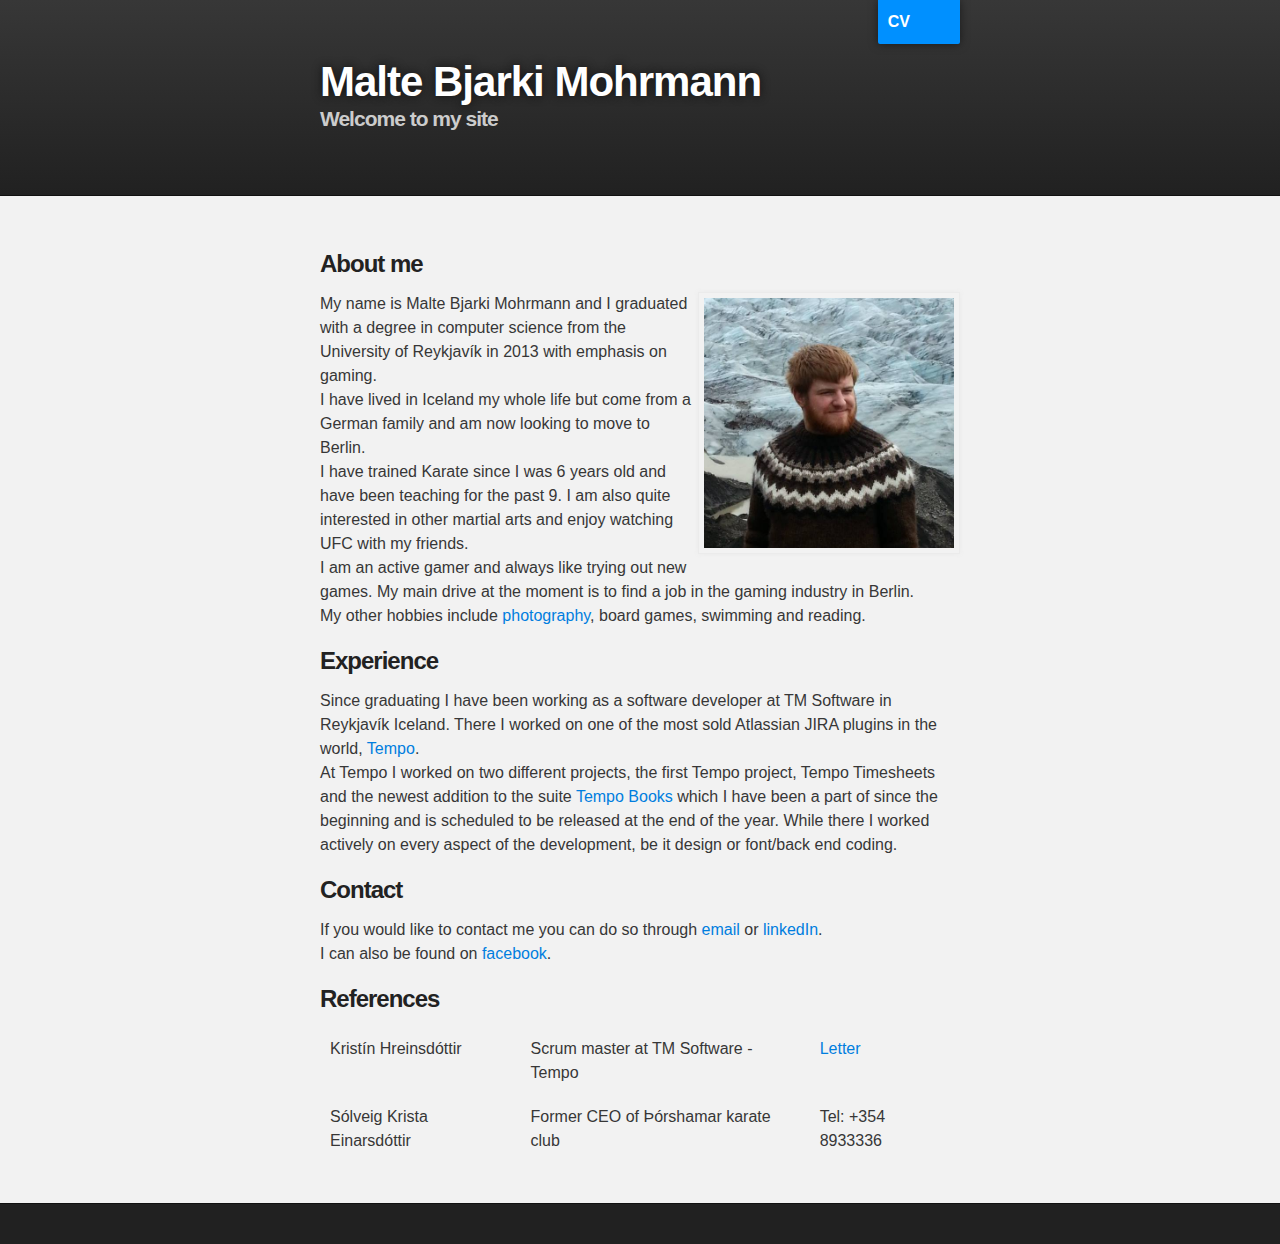
<file: index.html>
<!DOCTYPE html>
<html>

<head>
    <meta charset='utf-8'>
    <meta http-equiv="X-UA-Compatible" content="chrome=1">
    <meta name="description" content="Maltebj.github.io : ">

    <link rel="stylesheet" type="text/css" media="screen" href="stylesheets/stylesheet.css">

    <title>Malte Bjarki Mohrmann</title>
</head>

<body>

<!-- HEADER -->
<div id="header_wrap" class="outer">
    <header class="inner">
        <!--Adds a project link to the project site-->
        <!--<a id="forkme_banner" href="projects">Projects</a>-->
        <a id="forkme_banner" href="assets/CV%202014_English.pdf">CV</a>

        <h1 id="project_title">Malte Bjarki Mohrmann</h1>
        <h4 id="welcome">Welcome to my site</h4>

        <h2 id="project_tagline"></h2>

    </header>
</div>

<!-- MAIN CONTENT -->
<div id="main_content_wrap" class="outer">
    <section id="main_content" class="inner">
        <h3>
            <a name="welcome-to-github-pages" class="anchor" href="#welcome-to-github-pages">
                <span class="octicon octicon-link">
                </span>
            </a>
            About me
        </h3>
        <img id="malte-jpg" src="images/malte.jpg" alt="Mountain View" style="width:250px;height:250px">
        <p>
            My name is Malte Bjarki Mohrmann and I graduated with a degree in computer science from the University
            of Reykjavík in 2013 with emphasis on gaming.<br> I have lived in Iceland my whole life but come from a German family and am now
            looking to move to Berlin.<br> I have trained Karate since I was 6 years old and have been teaching for the past 9.
            I am also quite interested in other martial arts and enjoy watching UFC with my friends.<br>
            I am an active gamer and always like trying out new games. My main drive at the moment is to find a job in the gaming industry in Berlin.<br>
            My other hobbies include <a href="https://www.flickr.com/photos/123434118@N05/">photography</a>, board games, swimming and reading.
        </p>
        <h3>
            <a name="designer-templates" class="anchor" href="#designer-templates">
                <span class="octicon octicon-link">
                </span>
            </a>
            Experience
        </h3>

        <p>
            Since graduating I have been working as a software developer at
            TM Software in Reykjavík Iceland. There I worked on one of the most sold Atlassian JIRA plugins in the world,
            <a href="http://www.tempoplugin.com/">Tempo</a>.<br>
            At Tempo I worked on two different projects, the first Tempo project, Tempo Timesheets and the newest addition
            to the suite <a href="http://www.tempoplugin.com/products/tempo-books/">Tempo Books</a> which I have been a part of
            since the beginning and is scheduled to be released at the end of the year.
            While there I worked actively on every aspect of the development, be it design or font/back end coding.
        </p>


        <h3>
            <a name="rather-drive-stick" class="anchor" href="#rather-drive-stick">
                <span class="octicon octicon-link">
                </span>
            </a>
            Contact
        </h3>

        <p>
            If you would like to contact me you can do so through <a href="mailto:maltebjmo@gmail.com">email</a> or <a href="https://www.linkedin.com/in/maltemohrmann">linkedIn</a>.<br>
            I can also be found on <a href="https://www.facebook.com/maltebjarki">facebook</a>.
        </p>

        <h3>
            <a name="authors-and-contributors" class="anchor" href="#authors-and-contributors">
                <span class="octicon octicon-link"></span>
            </a>References</h3>


        <table>
            <tbody class="reference-table-body">
            <tr class="reference-table-row">
                <td class="reference-table-column">Kristín Hreinsdóttir</td>
                <td class="reference-table-column">Scrum master at TM Software - Tempo</td>
                <td class="reference-table-column"><a href="assets/Kristin_Reference.pdf">Letter</a></td>
            </tr>
            <tr class="reference-table-row">
                <td class="reference-table-column">Sólveig Krista Einarsdóttir</td>
                <td class="reference-table-column">Former CEO of Þórshamar karate club</td>
                <td class="reference-table-column">Tel: +354 8933336</td>
            </tr>
            </tbody>
        </table>

    </section>
</div>

<!-- FOOTER  -->
<div id="footer_wrap" class="outer">
    <footer class="inner">
    </footer>
</div>


</body>
</html>
</file>
<file: stylesheets/stylesheet.css>
/*******************************************************************************
Slate Theme for GitHub Pages
by Jason Costello, @jsncostello
*******************************************************************************/
@import url(pygment_trac.css);

/*******************************************************************************
MeyerWeb Reset
*******************************************************************************/

html, body, div, span, applet, object, iframe,
h1, h2, h3, h4, h5, h6, p, blockquote, pre,
a, abbr, acronym, address, big, cite, code,
del, dfn, em, img, ins, kbd, q, s, samp,
small, strike, strong, sub, sup, tt, var,
b, u, i, center,
dl, dt, dd, ol, ul, li,
fieldset, form, label, legend,
table, caption, tbody, tfoot, thead, tr, th, td,
article, aside, canvas, details, embed,
figure, figcaption, footer, header, hgroup,
menu, nav, output, ruby, section, summary,
time, mark, audio, video {
    margin: 0;
    padding: 0;
    border: 0;
    font: inherit;
    vertical-align: baseline;
}

/* HTML5 display-role reset for older browsers */
article, aside, details, figcaption, figure,
footer, header, hgroup, menu, nav, section {
    display: block;
}

ol, ul {
    list-style: none;
}

table {
    border-collapse: collapse;
    border-spacing: 0;
}

/*******************************************************************************
Theme Styles
*******************************************************************************/

body {
    box-sizing: border-box;
    color: #373737;
    background: #212121;
    font-size: 16px;
    font-family: 'Myriad Pro', Calibri, Helvetica, Arial, sans-serif;
    line-height: 1.5;
    -webkit-font-smoothing: antialiased;
}

h1, h2, h3, h4, h5, h6 {
    margin: 10px 0;
    font-weight: 700;
    color: #222222;
    font-family: 'Lucida Grande', 'Calibri', Helvetica, Arial, sans-serif;
    letter-spacing: -1px;
}

h1 {
    font-size: 36px;
    font-weight: 700;
}

h2 {
    padding-bottom: 10px;
    font-size: 32px;
    background: url('../images/bg_hr.png') repeat-x bottom;
}

h3 {
    font-size: 24px;
}

h4 {
    font-size: 21px;
}

h5 {
    font-size: 18px;
}

h6 {
    font-size: 16px;
}

p {
    margin: 10px 0 15px 0;
}

footer p {
    color: #f2f2f2;
}

a {
    text-decoration: none;
    color: #007edf;
    text-shadow: none;

    transition: color 0.5s ease;
    transition: text-shadow 0.5s ease;
    -webkit-transition: color 0.5s ease;
    -webkit-transition: text-shadow 0.5s ease;
    -moz-transition: color 0.5s ease;
    -moz-transition: text-shadow 0.5s ease;
    -o-transition: color 0.5s ease;
    -o-transition: text-shadow 0.5s ease;
    -ms-transition: color 0.5s ease;
    -ms-transition: text-shadow 0.5s ease;
}

a:hover, a:focus {
    text-decoration: underline;
}

footer a {
    color: #F2F2F2;
    text-decoration: underline;
}

em {
    font-style: italic;
}

strong {
    font-weight: bold;
}

img {
    position: relative;
    margin: 0 auto;
    max-width: 739px;
    padding: 5px;
    margin: 10px 0 10px 0;
    border: 1px solid #ebebeb;

    box-shadow: 0 0 5px #ebebeb;
    -webkit-box-shadow: 0 0 5px #ebebeb;
    -moz-box-shadow: 0 0 5px #ebebeb;
    -o-box-shadow: 0 0 5px #ebebeb;
    -ms-box-shadow: 0 0 5px #ebebeb;
}

p img {
    display: inline;
    margin: 0;
    padding: 0;
    vertical-align: middle;
    text-align: center;
    border: none;
}

pre, code {
    width: 100%;
    color: #222;
    background-color: #fff;

    font-family: Monaco, "Bitstream Vera Sans Mono", "Lucida Console", Terminal, monospace;
    font-size: 14px;

    border-radius: 2px;
    -moz-border-radius: 2px;
    -webkit-border-radius: 2px;
}

pre {
    width: 100%;
    padding: 10px;
    box-shadow: 0 0 10px rgba(0, 0, 0, .1);
    overflow: auto;
}

code {
    padding: 3px;
    margin: 0 3px;
    box-shadow: 0 0 10px rgba(0, 0, 0, .1);
}

pre code {
    display: block;
    box-shadow: none;
}

blockquote {
    color: #666;
    margin-bottom: 20px;
    padding: 0 0 0 20px;
    border-left: 3px solid #bbb;
}

ul, ol, dl {
    margin-bottom: 15px
}

ul {
    list-style: inside;
    padding-left: 20px;
}

ol {
    list-style: decimal inside;
    padding-left: 20px;
}

dl dt {
    font-weight: bold;
}

dl dd {
    padding-left: 20px;
    font-style: italic;
}

dl p {
    padding-left: 20px;
    font-style: italic;
}

hr {
    height: 1px;
    margin-bottom: 5px;
    border: none;
    background: url('../images/bg_hr.png') repeat-x center;
}

table {
    border: 1px solid #373737;
    margin-bottom: 20px;
    text-align: left;
}

th {
    font-family: 'Lucida Grande', 'Helvetica Neue', Helvetica, Arial, sans-serif;
    padding: 10px;
    background: #373737;
    color: #fff;
}

td {
    padding: 10px;
    border: 1px solid #373737;
}

form {
    background: #f2f2f2;
    padding: 20px;
}

/*******************************************************************************
Full-Width Styles
*******************************************************************************/

.outer {
    width: 100%;
}

.inner {
    position: relative;
    max-width: 640px;
    padding: 20px 10px;
    margin: 0 auto;
}

#forkme_banner {
    display: block;
    position: absolute;
    top: 0;
    right: 10px;
    z-index: 10;
    padding: 10px 50px 10px 10px;
    color: #fff;
    background: #0090ff no-repeat 95% 50%;
    font-weight: 700;
    box-shadow: 0 0 10px rgba(0, 0, 0, .5);
    border-bottom-left-radius: 2px;
    border-bottom-right-radius: 2px;
}

#header_wrap {
    background: #212121;
    background: -moz-linear-gradient(top, #373737, #212121);
    background: -webkit-linear-gradient(top, #373737, #212121);
    background: -ms-linear-gradient(top, #373737, #212121);
    background: -o-linear-gradient(top, #373737, #212121);
    background: linear-gradient(top, #373737, #212121);
}

#header_wrap .inner {
    padding: 50px 10px 30px 10px;
}

#project_title {
    margin: 0;
    color: #fff;
    font-size: 42px;
    font-weight: 700;
    text-shadow: #111 0px 0px 10px;
}

#project_tagline {
    color: #fff;
    font-size: 24px;
    font-weight: 300;
    background: none;
    text-shadow: #111 0px 0px 10px;
}

#downloads {
    position: absolute;
    width: 210px;
    z-index: 10;
    bottom: -40px;
    right: 0;
    height: 70px;
    background: url('../images/icon_download.png') no-repeat 0% 90%;
}

.zip_download_link {
    display: block;
    float: right;
    width: 90px;
    height: 70px;
    text-indent: -5000px;
    overflow: hidden;
    background: url(../images/sprite_download.png) no-repeat bottom left;
}

.tar_download_link {
    display: block;
    float: right;
    width: 90px;
    height: 70px;
    text-indent: -5000px;
    overflow: hidden;
    background: url(../images/sprite_download.png) no-repeat bottom right;
    margin-left: 10px;
}

.zip_download_link:hover {
    background: url(../images/sprite_download.png) no-repeat top left;
}

.tar_download_link:hover {
    background: url(../images/sprite_download.png) no-repeat top right;
}

#main_content_wrap {
    background: #f2f2f2;
    border-top: 1px solid #111;
    border-bottom: 1px solid #111;
}

#main_content {
    padding-top: 40px;
}

#footer_wrap {
    background: #212121;
}

/*******************************************************************************
Small Device Styles
*******************************************************************************/

@media screen and (max-width: 480px) {
    body {
        font-size: 14px;
    }

    #downloads {
        display: none;
    }

    .inner {
        min-width: 320px;
        max-width: 480px;
    }

    #project_title {
        font-size: 32px;
    }

    h1 {
        font-size: 28px;
    }

    h2 {
        font-size: 24px;
    }

    h3 {
        font-size: 21px;
    }

    h4 {
        font-size: 18px;
    }

    h5 {
        font-size: 14px;
    }

    h6 {
        font-size: 12px;
    }

    code, pre {
        min-width: 320px;
        max-width: 480px;
        font-size: 11px;
    }

}

/* added by me */
/* index.html */

#malte-jpg {
    margin-top: 0px;
    float: right;
}

#welcome{
    margin-top: -10px;
    color: #ccc;
}

.reference-table-column,
.reference-table-body{
    border: hidden;
}
</file>
